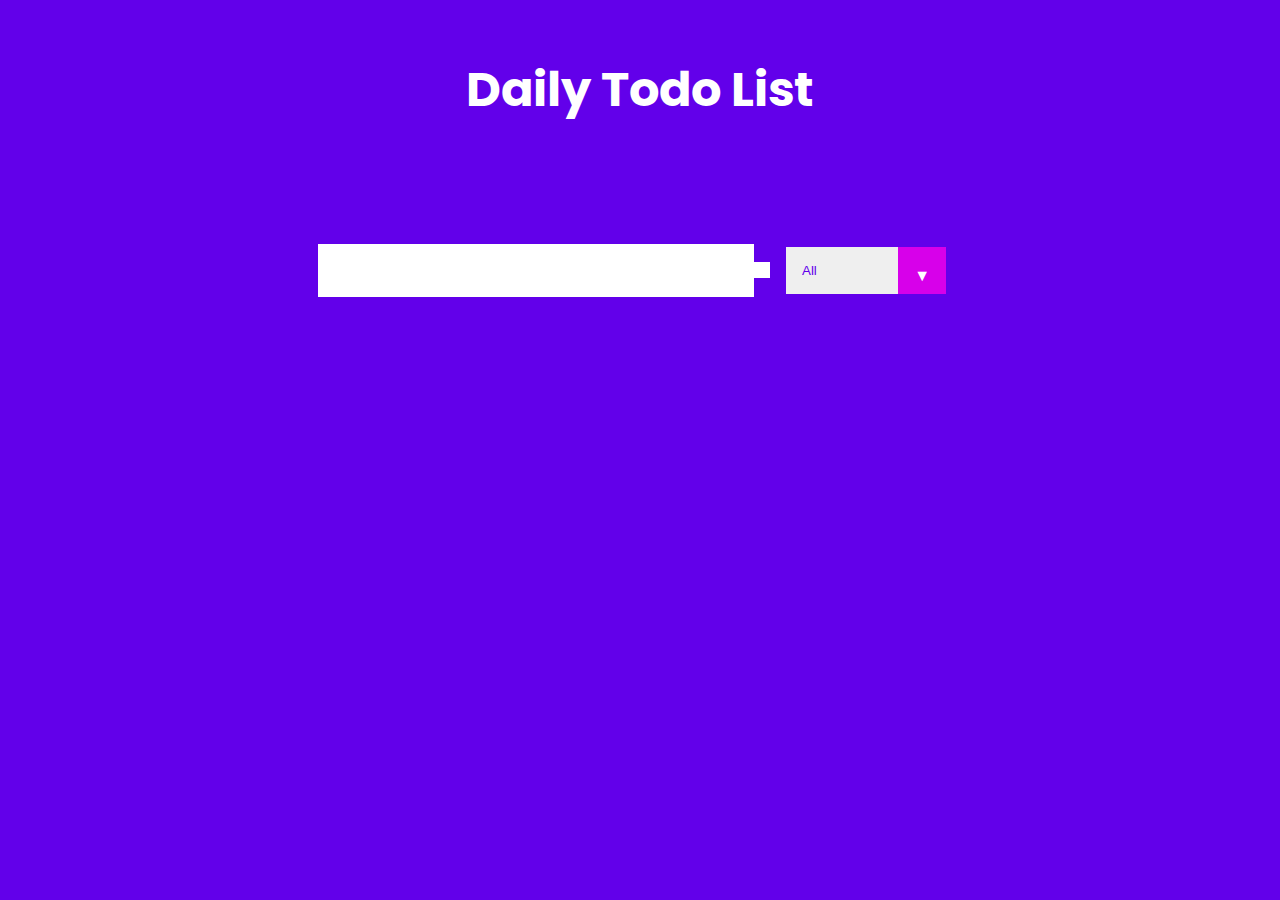
<file: index.html>
<!DOCTYPE html>
<html lang="en">
<head>
    <meta charset="UTF-8">
    <meta http-equiv="X-UA-Compatible" content="IE=edge">
    <meta name="viewport" content="width=device-width, initial-scale=1.0">
    <link rel="preconnect" href="https://fonts.gstatic.com">
    <link href="https://fonts.googleapis.com/css2?family=Poppins&display=swap" rel="stylesheet">
    <link rel="stylesheet" href="https://cdnjs.cloudflare.com/ajax/libs/font-awesome/5.15.2/css/all.min.css" integrity="sha512-HK5fgLBL+xu6dm/Ii3z4xhlSUyZgTT9tuc/hSrtw6uzJOvgRr2a9jyxxT1ely+B+xFAmJKVSTbpM/CuL7qxO8w==" crossorigin="anonymous" />
    <link rel="stylesheet" href="style.css">
    <title>Todo List</title>
</head>
<body>
    <header>
        <h1>Daily Todo List </h1>
    </header>
    <form>
        <input type="text" class="todo-input">
        <button class="todo-button" type="submit">
            <i class="fas fa-plus-square"></i>
        </button>
        <div class="select">
        <select name="todos" class="filter-todo">
            <option value="all">All</option>
            <option value="completed">Completed</option>
            <option value="uncompleted">Uncompleted</option>
        </select>
    </div>
    </form>
    <div class="todo-container">
        <ul class="todo-list"></ul>
    </div>
    <script src="main.js"></script>
</body>
</html>
</file>
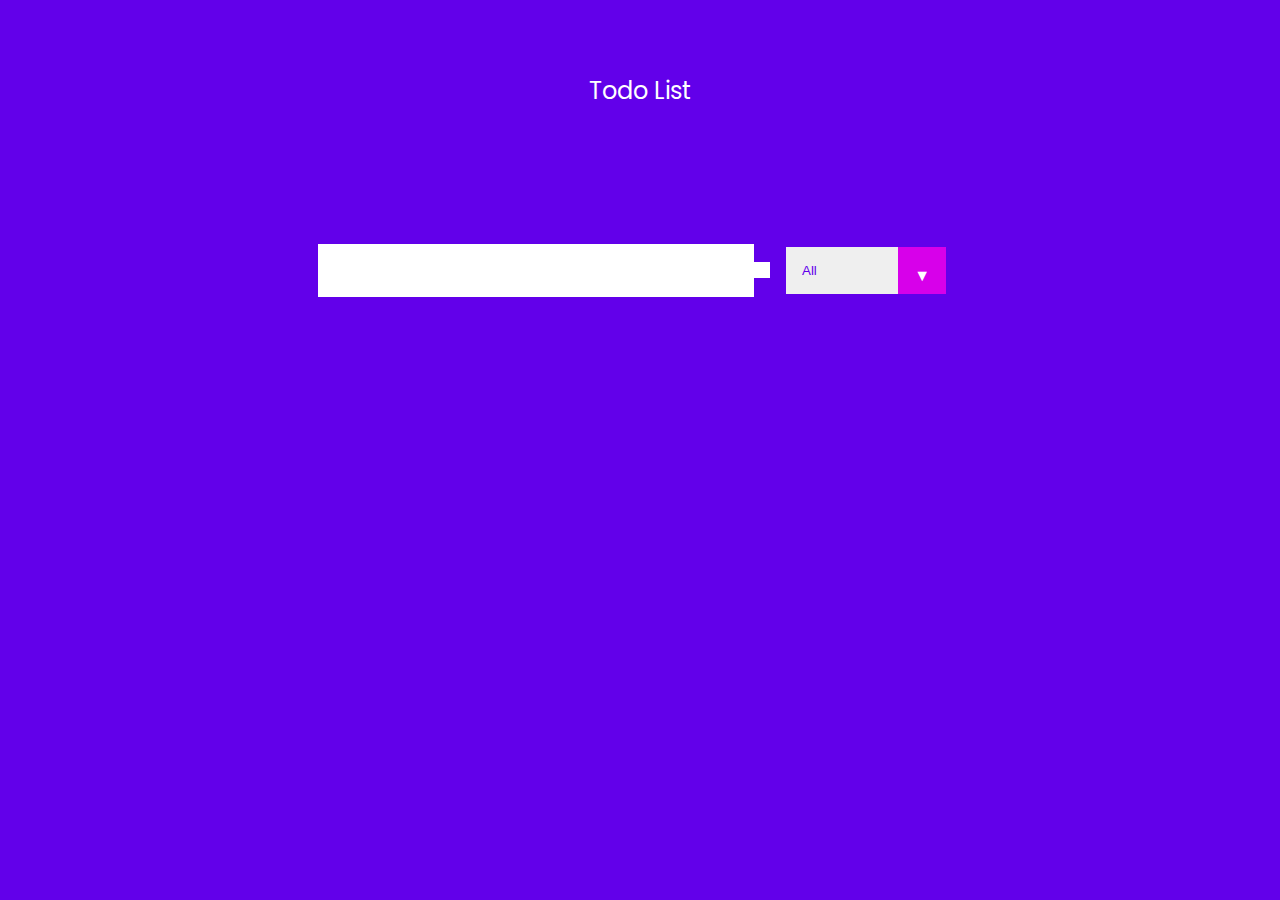
<file: Replica/index.html>
<!DOCTYPE html>
<html lang="en">
<head>
    <meta charset="UTF-8">
    <meta http-equiv="X-UA-Compatible" content="IE=edge">
    <meta name="viewport" content="width=device-width, initial-scale=1.0">
    <link rel="apple-touch-icon" sizes="180x180" href="icons/apple-icon.png">
    <link rel="icon" type="image/png" sizes="32x32" href="icons/favicon-32x32.png">
    <link rel="icon" type="image/png" sizes="16x16" href="icons/favicon-16x16.png">
    <link rel="preconnect" href="https://fonts.gstatic.com">
    <link href="https://fonts.googleapis.com/css2?family=Poppins&display=swap" rel="stylesheet">
    <link rel="stylesheet" href="https://cdnjs.cloudflare.com/ajax/libs/font-awesome/5.15.2/css/all.min.css" integrity="sha512-HK5fgLBL+xu6dm/Ii3z4xhlSUyZgTT9tuc/hSrtw6uzJOvgRr2a9jyxxT1ely+B+xFAmJKVSTbpM/CuL7qxO8w==" crossorigin="anonymous" />
    <link rel="stylesheet" href="style.css">

    <title>Todo List Replica</title>
</head>
<body>
    <header>Todo List</header>

    <form >
        <input type="text" class="todo-input">
        <button type="submit" class="todo-button">
            <i class="fas fa-plus-square"></i>
        </button>
        <div class="select">
            <select name="todos" class="filter-todo">
                <option value="all">All</option>
                <option value="completed">Completed</option>
                <option value="uncompleted">Uncompleted</option>
            </select> 
        </div>
    </form>

    <div class="todo-container">
        <ul class="todo-list"></ul>
    </div>
    <script src="app.js"></script>
</body>
</html>
</file>
<file: style.css>
* {
    margin: 0;
    padding: 0;
    box-sizing: border-box;
}

body {
    background-color: #6200EA;
    color: #fff;
    font-family: "Poppins", sans-serif;
    min-height: 100vv;
}

header {
    font-size: 1.5rem;
}

header,
form{
    min-height: 20vh;
    display: flex;
    justify-content: center;
    align-items: center;
}

form input, form button {
    padding: 0.5rem;
    font-size: 2rem;
    border: none;
    background: white;
}

form button {
    color: #6200EA;
    background: white;
    cursor: pointer;
    transition: all 0.3s ease;
}
form button:hover{
    background: #6200EA;
    color: white;
}

.todo-container {
    display: flex;
    justify-content: center;
    align-items: center;
}

.todo-list{
    min-width: 30%;
    list-style: none;
}

.todo {
    margin: 0.5rem;
    background: white;
    color: black;
    font-size: 1.5rem;
    display: flex;
    justify-content: space-between;
    align-items: center;
    transition: all 0.5s ease;
}

.todo li {
    flex: 1;
}

.delete-btn, .checked-btn{
    background: #D700EA;
    color: white;
    border: none;
    padding: 1rem;
    cursor: pointer;
    font-size: 1rem;
}

.checked-btn {
    background: rgb(96, 238, 96);
} 

.todo-item{
    padding: 0rem 0.5rem;
}

.fa-trash, .fa-check{
    pointer-events: none;
}

.completed {
    text-decoration: line-through;
    opacity: 0.5;
}

.fall{
    transform: translate(5rem) ;
    opacity: 0;
}

select{
    -webkit-appearance: none;
    -moz-appearance: none;
    appearance: none;
    outline: none;
    border: none;
}

.select{
    margin: 1rem;
    position: relative;
    overflow: hidden;
}

select {
    color: #6200EA;
    width: 10rem;
    cursor: pointer;
    padding: 1rem;
}

.select::after{
    content: "\25BC";
    position: absolute;
    background: #D700EA;
    top: 0;
    right: 0;
    padding: 1rem;
    pointer-events: none;
    transition: all 0.3s ease;

}

.select:hover::after{
    background: white;
    color: #D700EA;
}
</file>
<file: Replica/style.css>
* {
    margin: 0;
    padding: 0;
    box-sizing: border-box;
}

body {
    background-color: #6200EA;
    color: #fff;
    font-family: "Poppins", sans-serif;
    min-height: 100vv;
}

header {
    font-size: 1.5rem;
}

header,
form{
    min-height: 20vh;
    display: flex;
    justify-content: center;
    align-items: center;
}

form input, form button {
    padding: 0.5rem;
    font-size: 2rem;
    border: none;
    background: white;
}

form button {
    color: #6200EA;
    background: white;
    cursor: pointer;
    transition: all 0.3s ease;
}
form button:hover{
    background: #6200EA;
    color: white;
}

.todo-container {
    display: flex;
    justify-content: center;
    align-items: center;
}

.todo-list{
    min-width: 30%;
    list-style: none;
}

.todo {
    margin: 0.5rem;
    background: white;
    color: black;
    font-size: 1.5rem;
    display: flex;
    justify-content: space-between;
    align-items: center;
    transition: all 0.5s ease;
}

.todo li {
    flex: 1;
}

.delete-btn, .checked-btn{
    background: #D700EA;
    color: white;
    border: none;
    padding: 1rem;
    cursor: pointer;
    font-size: 1rem;
}

.checked-btn {
    background: rgb(96, 238, 96);
} 

.todo-item{
    padding: 0rem 0.5rem;
}

.fa-trash, .fa-check{
    pointer-events: none;
}

.completed {
    text-decoration: line-through;
    opacity: 0.5;
}

.fall{
    transform: translate(5rem) ;
    opacity: 0;
}

select{
    -webkit-appearance: none;
    -moz-appearance: none;
    appearance: none;
    outline: none;
    border: none;
}

.select{
    margin: 1rem;
    position: relative;
    overflow: hidden;
}

select {
    color: #6200EA;
    width: 10rem;
    cursor: pointer;
    padding: 1rem;
}

.select::after{
    content: "\25BC";
    position: absolute;
    background: #D700EA;
    top: 0;
    right: 0;
    padding: 1rem;
    pointer-events: none;
    transition: all 0.3s ease;

}

.select:hover::after{
    background: white;
    color: #D700EA;
}
</file>
